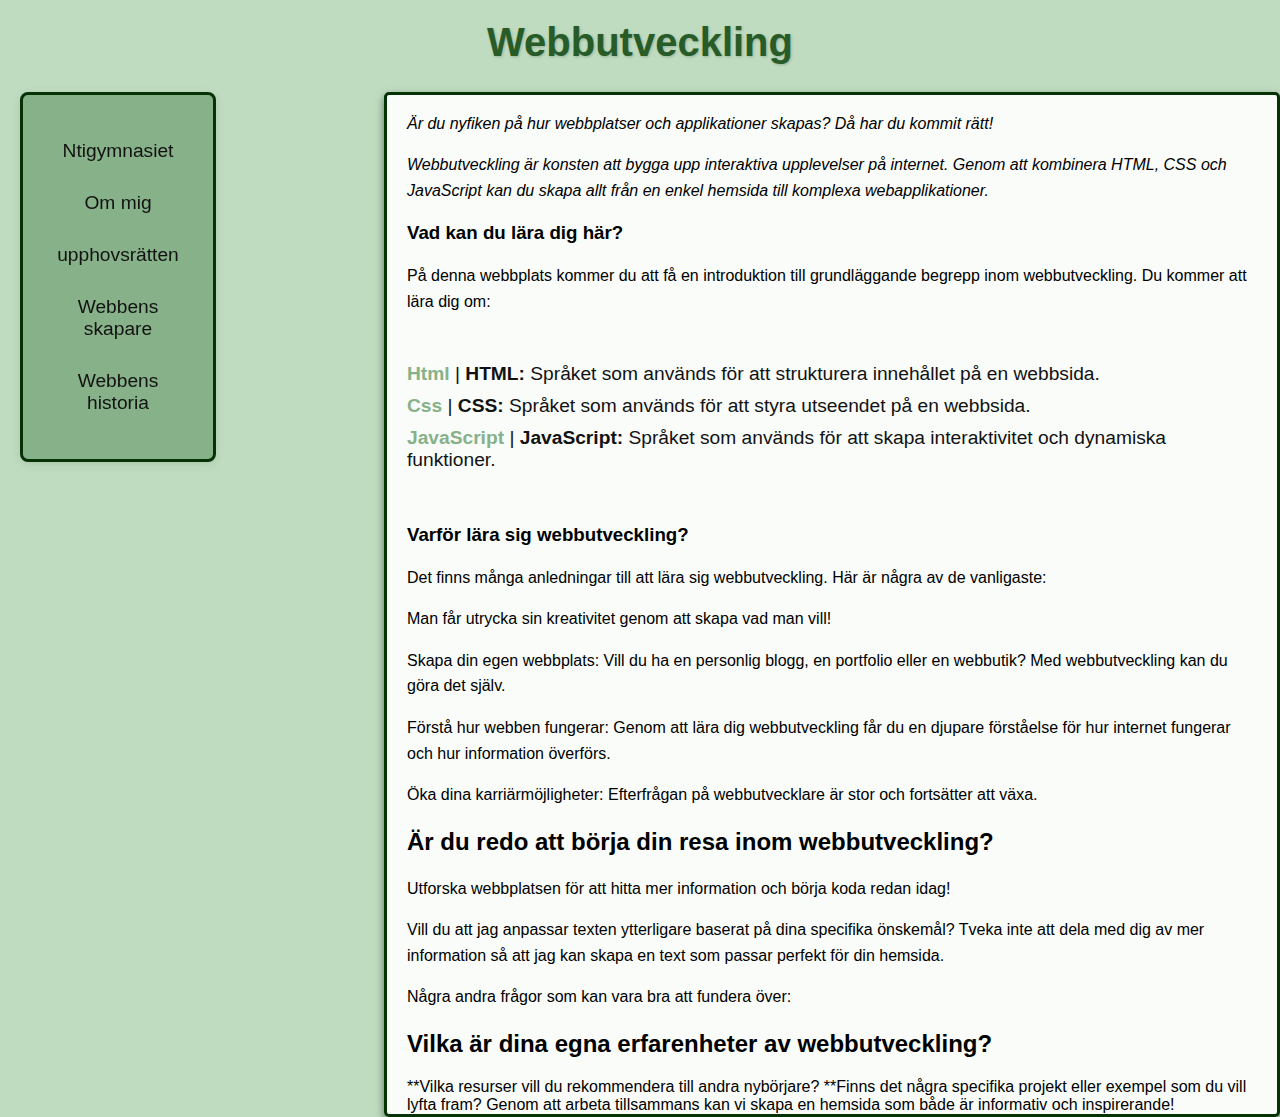
<file: index.html>
<!DOCTYPE html>
<html lang="sv">
<head>

    <meta charset="UTF-8">
    <meta name="viewport" content="width=device-width, initial-scale=1.0"> 

        <title>Webbutveckling Hemsida</title>

            <link rel="icon" href="Programming.png" type="icon">
            <link rel="stylesheet" href="style.css">

</head>
<body class="index-body">
    <h1>Webbutveckling</h1>


    <section class="left-section">
        <aside>
            <nav> 
                <ul>
                    <li><a href="https://ntigymnasiet.se/" class="btn" target="_blank">Ntigymnasiet</a></li>
                    <li><a href="om-mig.html" class="btn">Om mig</a></li>
                    <li><a href="upphovsrätt.html" class="btn">upphovsrätten</a></li>
                    <li><a href="Tim Berners-Lee.html" class="btn">Webbens skapare</a></li>
                    <li><a href="webbens-historia.html" class="btn">Webbens historia</a></li>
                </ul>
            </nav>
        </aside>
    </section class="s">
    
    <div class="paragraph-section">
        <article>
            <p><em>Är du nyfiken på hur webbplatser och applikationer skapas? Då har du kommit rätt!</em></p>

            <p><em>Webbutveckling är konsten att bygga upp interaktiva upplevelser på internet. Genom att kombinera HTML, CSS och JavaScript kan du skapa allt från en enkel hemsida till komplexa webapplikationer.</em></p>

        <h3>Vad kan du lära dig här?</h3>


            <p>På denna webbplats kommer du att få en introduktion till grundläggande begrepp inom webbutveckling. Du kommer att lära dig om:</p>
                <br>
                    <ul>
                        <li>
                            <a href="https://www.w3schools.com/html/html_intro.asp"><strong>Html</strong></a>
                             | <strong>HTML:</strong> Språket som används för att strukturera innehållet på en webbsida.
                        </li>

                        <li>
                            <a href="https://www.w3schools.com/css/default.asp"><strong>Css</strong></a>
                             | <strong>CSS:</strong> Språket som används för att styra utseendet på en webbsida.
                        </li>

                        <li>
                            <a href="https://www.w3schools.com/js/default.asp"><strong>JavaScript</strong></a>
                             | <strong>JavaScript:</strong> Språket som används för att skapa interaktivitet och dynamiska funktioner.
                        </li>
                    </ul>

                <br>

        <h3>Varför lära sig webbutveckling?</h3>

            <p>Det finns många anledningar till att lära sig webbutveckling. Här är några av de vanligaste:</p>
            <p>Man får utrycka sin kreativitet genom att skapa vad man vill!</p>

            <p>Skapa din egen webbplats: Vill du ha en personlig blogg, en portfolio eller en webbutik? Med webbutveckling kan du göra det själv.</p>
            <p>Förstå hur webben fungerar: Genom att lära dig webbutveckling får du en djupare förståelse för hur internet fungerar och hur information överförs.</p>
            <p>Öka dina karriärmöjligheter: Efterfrågan på webbutvecklare är stor och fortsätter att växa.</p>

        <h2>Är du redo att börja din resa inom webbutveckling?</h2>

<p>Utforska webbplatsen för att hitta mer information och börja koda redan idag!</p>

<p>Vill du att jag anpassar texten ytterligare baserat på dina specifika önskemål? Tveka inte att dela med dig av mer information så att jag kan skapa en text som passar perfekt för din hemsida.</p>

<p>Några andra frågor som kan vara bra att fundera över:</p>

<h2>Vilka är dina egna erfarenheter av webbutveckling?</h2>
**Vilka resurser vill du rekommendera till andra nybörjare?
**Finns det några specifika projekt eller exempel som du vill lyfta fram?
Genom att arbeta tillsammans kan vi skapa en hemsida som både är informativ och inspirerande!

        <br>
        </article>
    </div>
</body>
</html>
</file>
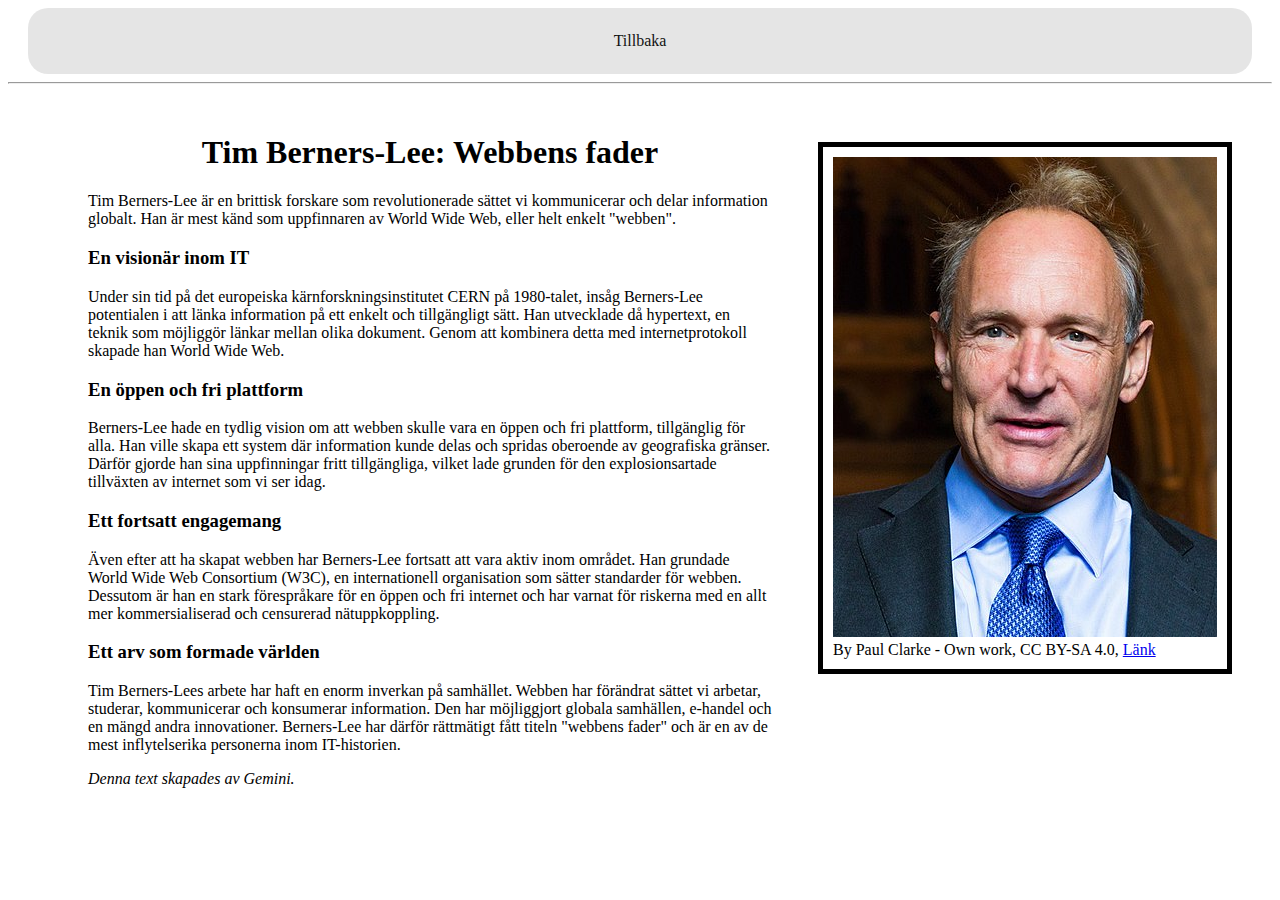
<file: Tim Berners-Lee.html>
<!DOCTYPE html>
<html lang="sv">
<head>
    <meta charset="UTF-8">
    <meta name="viewport" content="width=device-width, initial-scale=1.0">
    <title>Document</title>
    <link rel="stylesheet" href="lagar.css">
</head>
<body>
    <nav class="knapp">
<a href="index.html" class="knapp">Tillbaka</a>

    </nav>

    <hr>

    <figure class="Bild">
        <img src="Berners-Lee.jpg" alt="bild på Tim Berner-Lee"  title="Tim Berners-Lee">
        <figcaption>
            By Paul Clarke - Own work, CC BY-SA 4.0, <a href="index.html">Länk</a>
        </figcaption>
    </figure>
    <Section class="Tim">


    <h1>Tim Berners-Lee: Webbens fader</h1>
        <p>Tim Berners-Lee är en brittisk forskare som revolutionerade sättet vi kommunicerar och delar information globalt. Han är mest känd som uppfinnaren av World Wide Web, eller helt enkelt "webben".</p>
        
    <h3>En visionär inom IT</h3>
        <p>Under sin tid på det europeiska kärnforskningsinstitutet CERN på 1980-talet, insåg Berners-Lee potentialen i att länka information på ett enkelt och tillgängligt sätt. Han utvecklade då hypertext, en teknik som möjliggör länkar mellan olika dokument. Genom att kombinera detta med internetprotokoll skapade han World Wide Web.

    <h3>En öppen och fri plattform</h3>
        <p>Berners-Lee hade en tydlig vision om att webben skulle vara en öppen och fri plattform, tillgänglig för alla. Han ville skapa ett system där information kunde delas och spridas oberoende av geografiska gränser. Därför gjorde han sina uppfinningar fritt tillgängliga, vilket lade grunden för den explosionsartade tillväxten av internet som vi ser idag.

    <h3>Ett fortsatt engagemang</h3>
        <p>Även efter att ha skapat webben har Berners-Lee fortsatt att vara aktiv inom området. Han grundade World Wide Web Consortium (W3C), en internationell organisation som sätter standarder för webben. Dessutom är han en stark förespråkare för en öppen och fri internet och har varnat för riskerna med en allt mer kommersialiserad och censurerad nätuppkoppling.

    <h3>Ett arv som formade världen</h3>
        <p>Tim Berners-Lees arbete har haft en enorm inverkan på samhället. Webben har förändrat sättet vi arbetar, studerar, kommunicerar och konsumerar information. Den har möjliggjort globala samhällen, e-handel och en mängd andra innovationer. Berners-Lee har därför rättmätigt fått titeln "webbens fader" och är en av de mest inflytelserika personerna inom IT-historien.

        <p><em>Denna text skapades av Gemini.</em></p>

</Section>

    
</body>
</html>
</file>
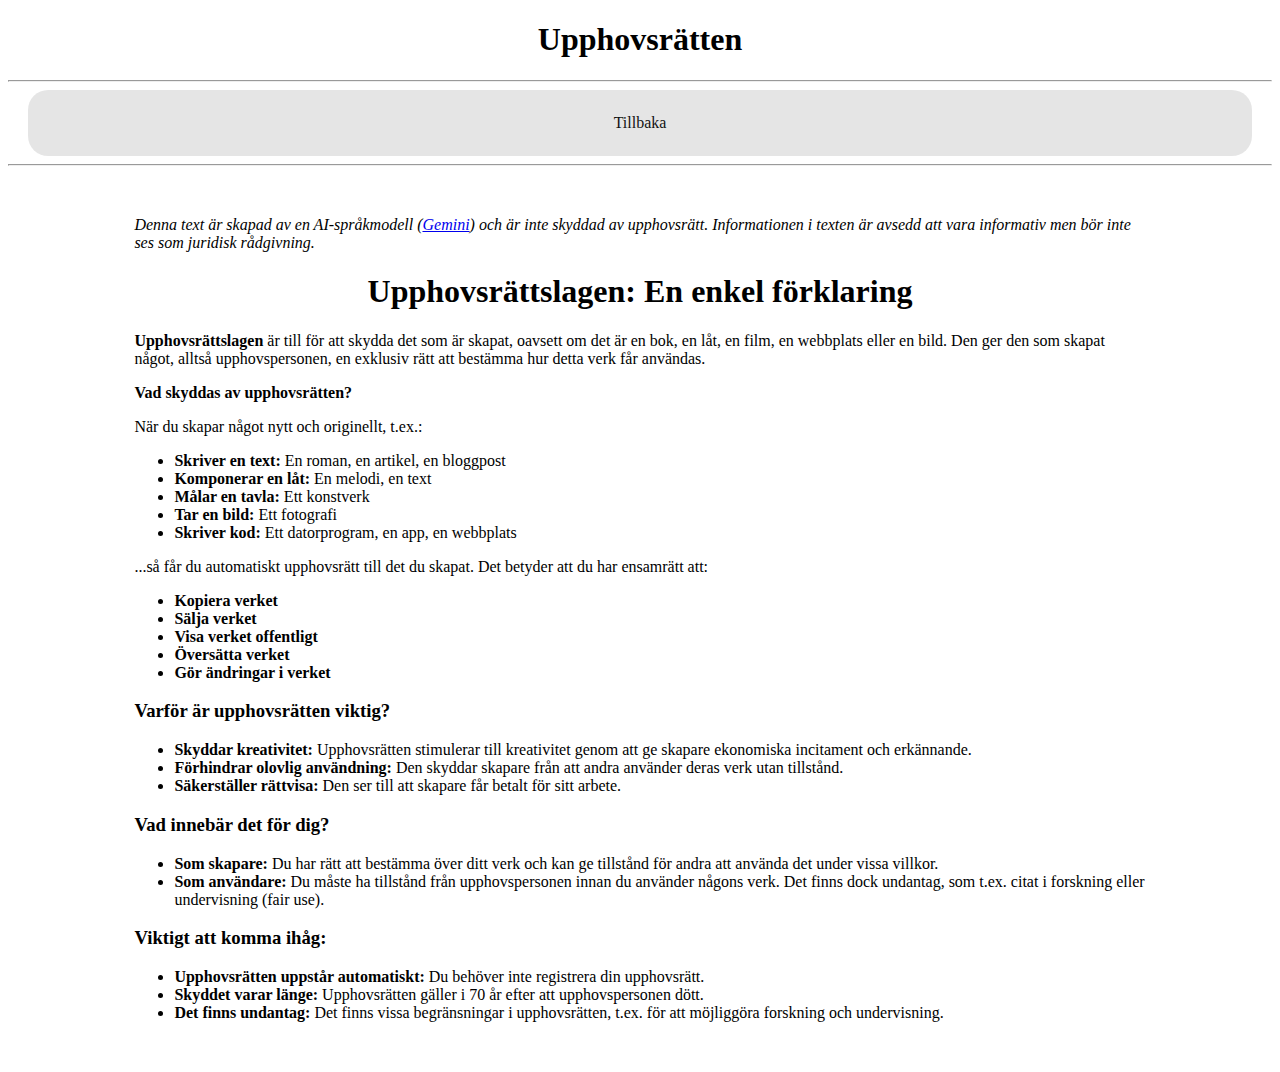
<file: upphovsrätt.html>
<!DOCTYPE html>
<html lang="en">
<head>
    <meta charset="UTF-8">
    <meta name="viewport" content="width=device-width, initial-scale=1.0">
    <title>Upphovsrättslagen</title>
    <link rel="stylesheet" href="lagar.css">

</head>
<body>
    <h1>Upphovsrätten</h1>
    <hr>

    <nav class="knapp">
        <a href="index.html">Tillbaka</a>
    </nav>
    <hr>

   <section>

<p><i>Denna text är skapad av en AI-språkmodell (<a href="https://gemini.google.com/">Gemini</a>) och är inte skyddad av upphovsrätt. Informationen i texten är avsedd att vara informativ men bör inte ses som juridisk rådgivning.</i></p>
<h1>Upphovsrättslagen: En enkel förklaring </h1>

<p><strong>Upphovsrättslagen </strong>är till för att skydda det som är skapat, oavsett om det är en bok, en låt, en film, en webbplats eller en bild. Den ger den som skapat något, alltså upphovspersonen, en exklusiv rätt att bestämma hur detta verk får användas.</p>
<p><strong>Vad skyddas av upphovsrätten?</strong></p>

<p>När du skapar något nytt och originellt, t.ex.:</p>
<ul>
    <li><strong>Skriver en text:</strong> En roman, en artikel, en bloggpost</li>
    <li><strong>Komponerar en låt:</strong> En melodi, en text</li>
    <li><strong>Målar en tavla:</strong> Ett konstverk</li>
    <li><strong>Tar en bild:</strong> Ett fotografi</li>
    <li><strong>Skriver kod: </strong>Ett datorprogram, en app, en webbplats </li>
</ul>

 <p>...så får du automatiskt upphovsrätt till det du skapat. Det betyder att du har ensamrätt att:</p>

 <ul>
    <li><strong>Kopiera verket </strong></li>
    <li><strong>Sälja verket </strong></li>
    <li><strong>Visa verket offentligt </strong></li>
    <li><strong>Översätta verket</strong></li>
    <li><strong>Gör ändringar i verket</strong></li> 
</ul>



    <h3>Varför är upphovsrätten viktig?</h3>

<ul>
    <li><strong>Skyddar kreativitet: </strong>Upphovsrätten stimulerar till kreativitet genom att ge skapare ekonomiska incitament och erkännande.
    <li><strong>Förhindrar olovlig användning: </strong>Den skyddar skapare från att andra använder deras verk utan tillstånd. </li>
    <li><strong>Säkerställer rättvisa:</strong> Den ser till att skapare får betalt för sitt arbete.
    </ul>

 <h3> Vad innebär det för dig?</h3>

 <ul>
    <li><strong>Som skapare:</strong> Du har rätt att bestämma över ditt verk och kan ge tillstånd för andra att använda det under vissa villkor.</li>
    <li><strong>Som användare: </strong>Du måste ha tillstånd från upphovspersonen innan du använder någons verk. Det finns dock undantag, som t.ex. citat i forskning eller undervisning (fair use).</li>
</ul>

<h3>Viktigt att komma ihåg: </h3>

<ul>
    <li><strong>Upphovsrätten uppstår automatiskt:</strong> Du behöver inte registrera din upphovsrätt.</li>
    <li><strong>Skyddet varar länge: </strong>Upphovsrätten gäller i 70 år efter att upphovspersonen dött.</li>
    <li><strong>Det finns undantag:</strong> Det finns vissa begränsningar i upphovsrätten, t.ex. för att möjliggöra forskning och undervisning.</li>
</ul>

</section>


</body>
</html>
</file>
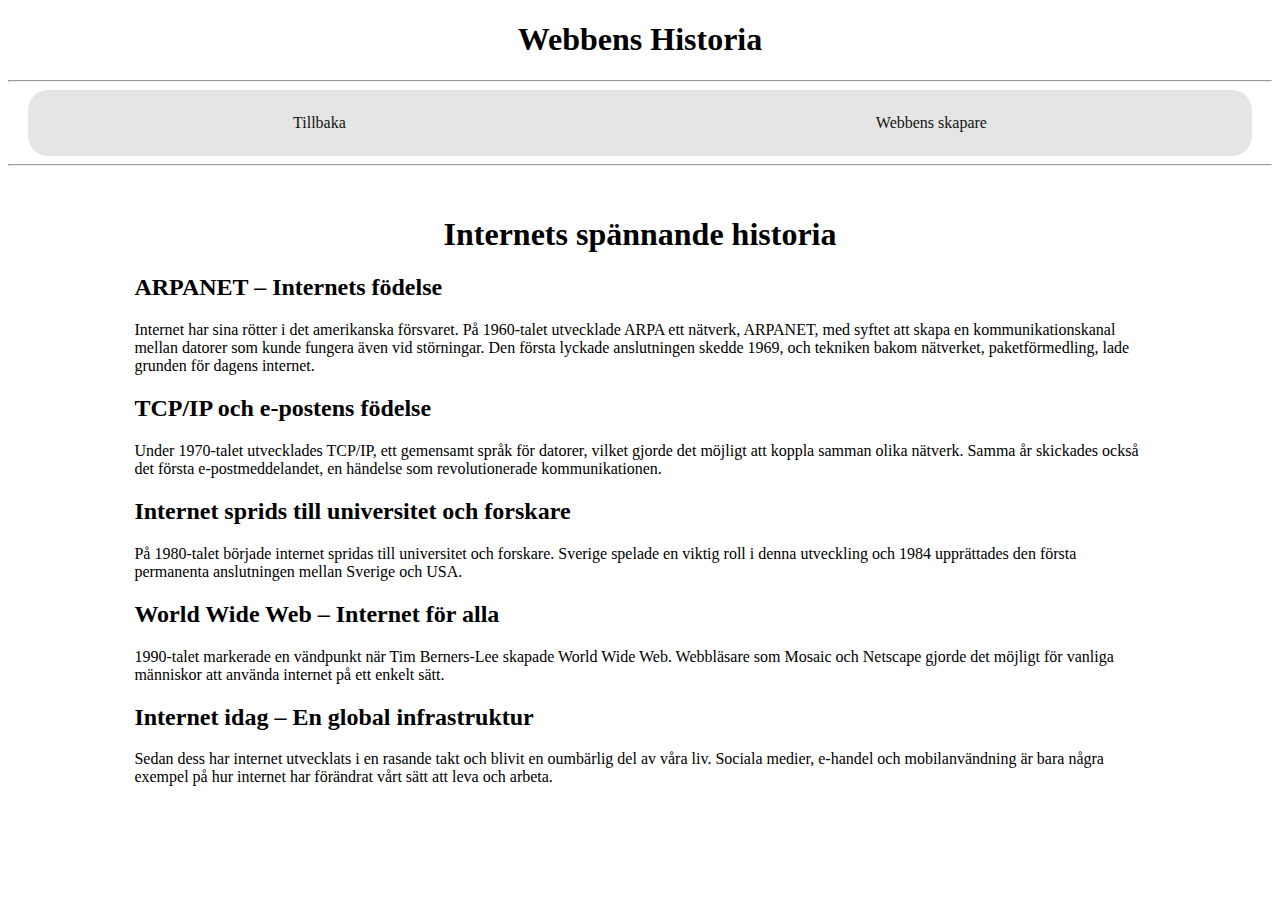
<file: webbens-historia.html>
<!DOCTYPE html>
<html lang="sv">
<head>
    <meta charset="UTF-8">
    <meta name="viewport" content="width=device-width, initial-scale=1.0">
    <link rel="stylesheet" href="lagar.css">
    <title>Webbens historia</title>
</head>
<body>

    <header>
        <h1>Webbens Historia</h1>
        <hr>
    </header>

    <nav class="knapp">
        <a href="index.html">Tillbaka</a>
        <a href="Tim Berners-Lee.html">Webbens skapare</a>
    </nav>

    <main>
        

        <hr>

        <section>
            <h1>Internets spännande historia</h1>
                <h2>ARPANET – Internets födelse</h2>
Internet har sina rötter i det amerikanska försvaret. På 1960-talet utvecklade ARPA ett nätverk, ARPANET, med syftet att skapa en kommunikationskanal mellan datorer som kunde fungera även vid störningar. Den första lyckade anslutningen skedde 1969, och tekniken bakom nätverket, paketförmedling, lade grunden för dagens internet.

<h2>TCP/IP och e-postens födelse</h2>
Under 1970-talet utvecklades TCP/IP, ett gemensamt språk för datorer, vilket gjorde det möjligt att koppla samman olika nätverk. Samma år skickades också det första e-postmeddelandet, en händelse som revolutionerade kommunikationen.

<h2>Internet sprids till universitet och forskare</h2>
På 1980-talet började internet spridas till universitet och forskare. Sverige spelade en viktig roll i denna utveckling och 1984 upprättades den första permanenta anslutningen mellan Sverige och USA.

<h2>World Wide Web – Internet för alla</h2>
1990-talet markerade en vändpunkt när Tim Berners-Lee skapade World Wide Web. Webbläsare som Mosaic och Netscape gjorde det möjligt för vanliga människor att använda internet på ett enkelt sätt.

<h2>Internet idag – En global infrastruktur</h2>
Sedan dess har internet utvecklats i en rasande takt och blivit en oumbärlig del av våra liv. Sociala medier, e-handel och mobilanvändning är bara några exempel på hur internet har förändrat vårt sätt att leva och arbeta.



        </Section>


    </main>

    <footer>


    </footer>
    
</body>
</html>
</file>
<file: style.css>
/* index body*/
.index-body, .om-mig-body {
    font-family: Arial, sans-serif;
    color: #000;
    margin: 0;
    padding: 0;
    background-color: #BFDCC0;
}

/* text  */
h1, h2, .paragraph-section, .left-section {
    position: relative;
    z-index: 2;
    font-family: 'Arial', sans-serif;
}

h1 {
    text-align: center;
    margin-top: 20px;
    font-size: 2.5em;
    color: #275C29;
    text-shadow: 1px 1px 3px rgba(0, 0, 0, 0.2);
}


.left-section {
    position: fixed;
    left: 20px;
    border-style: solid;
    background-color: #87B188;
    border-radius: 8px;
    border-color: #053306;
    box-shadow: 0 2px 10px rgba(0, 0, 0, 0.1);
    padding: 20px;
    width: 150px;
    margin-right: 20px;


}

/* knapp */
.btn {
    display: block;
    text-align: center;
    color: #121212;
    margin-top: 20px;
    margin-bottom: 20px;
    margin-left: px;
    padding: 5px;
    text-decoration: black;
    border-radius: 8px;
    transition: background-color 0.5s;
    
    ;
}

.btn:hover {
    background-color: #508652;
}

/* paragraf sektion */
.paragraph-section {
    max-width: 900px;
    margin-left: 30%;
    margin-right 30%;
    padding-left: 20px;
    padding-right: 20px;

    background-color: rgba(255, 255, 255, 0.9);
   
    border-radius: 5px;
    border-style: solid;
    border-color: #053306;
    box-shadow: 0px 4px 8px rgba(0, 0, 0, 0.5); 
}
.s {
    margin-right: 10%;
}
.bild {

    margin: 10px;
    border-style: solid;
    border-radius: 5px;
}

p {
    line-height: 1.6;
    margin-bottom: 15px;
}

/* lista */
ul {
    list-style-type: none;
    padding: 0;
}
ol {
    font-style: italic;
}

li {
    margin-bottom: 10px;
    font-size: 1.2em;
    color: #121212;
}

/* Länkar */
a {
    /*color: #9B679A;*/
    color: #87B188;
    text-decoration: none;
}

a:hover {
    text-decoration: underline;
    
}

hr {

    height: 3px;
    background-color: #121212;
    border-radius: 100px;

}

@media screen and (max-width: 768px) {
    .left-section {
        padding: 15px; 
        max-width: 75px;
        text-align: center;

        

    }
    .btn {

        font-size: 12px; 
        font-family:system-ui, -apple-system, BlinkMacSystemFont, 'Segoe UI', Roboto, Oxygen, Ubuntu, Cantarell, 'Open Sans', 'Helvetica Neue', sans-serif; 
        margin-right: 5px;
    }
    .btn:hover {

        max-width: 100%;
    }
    .paragraph-section {

        margin-left: 140px;
        margin-right: 20px;
    }
}

@media screen and (max-width: 480px) {
    .left-section {
        padding: 15px; 
        max-width: 75px;
        text-align: center;
       
        

    }
    .btn {

        font-size: 12px; 
        font-family:system-ui, -apple-system, BlinkMacSystemFont, 'Segoe UI', Roboto, Oxygen, Ubuntu, Cantarell, 'Open Sans', 'Helvetica Neue', sans-serif; 
        margin-left: ;
        margin-right: 5px;
    }
    .btn:hover {

        max-width: 100%;
    }
    .paragraph-section {

        margin-left: 140px;
        margin-right: 20px;
    }
}
</file>
<file: lagar.css>
section {

margin-left: 10%;
margin-right: 10%;
margin-bottom: 50px;
margin-top: 50px;

}
.Tim {
margin-left: 80px;
margin-right: 500px;

}
.Bild {

float: right;
margin-top: 50px;
padding: 10px;
border: solid 5px;


}

nav {
    justify-content: space-around;
    padding: 1rem 0;
    align-items: center;
    position: relative;
    display: flex;
    background-color: rgba(0, 0, 0, 0.1);
}

nav a {
    display: flex;
    color: #121212;
    text-decoration: none;
    padding: 0.5rem 1rem;
    
    transition: background-color 0.3s;

}

h1 {

text-align: center;

}
.knapp {
border-radius: 20px;
margin-left: 20px;
margin-right: 20px;

}
.knapp:hover {
background-color:rgba(0, 0, 0, 0.2);

}

@media screen and (max-width: 768px) {
    section, article{

        margin-right:  10px;
        margin-left: 10px;
    }
    img {

        max-width: 325px;
        
    }
    .Tim {
        margin-left: 10%;
        margin-right: 10%;

    }
}

/* Media Query för skärmar upp till 480px (mobiler) */
@media screen and (max-width: 480px) {


    section, article{

        margin-right:  10px;
        margin-left: 10px;
    }
    img {

        max-width: 325px;
        
    }
    .Tim {
        margin-left: 10%;
        margin-right: 10%;

    }
}
</file>
